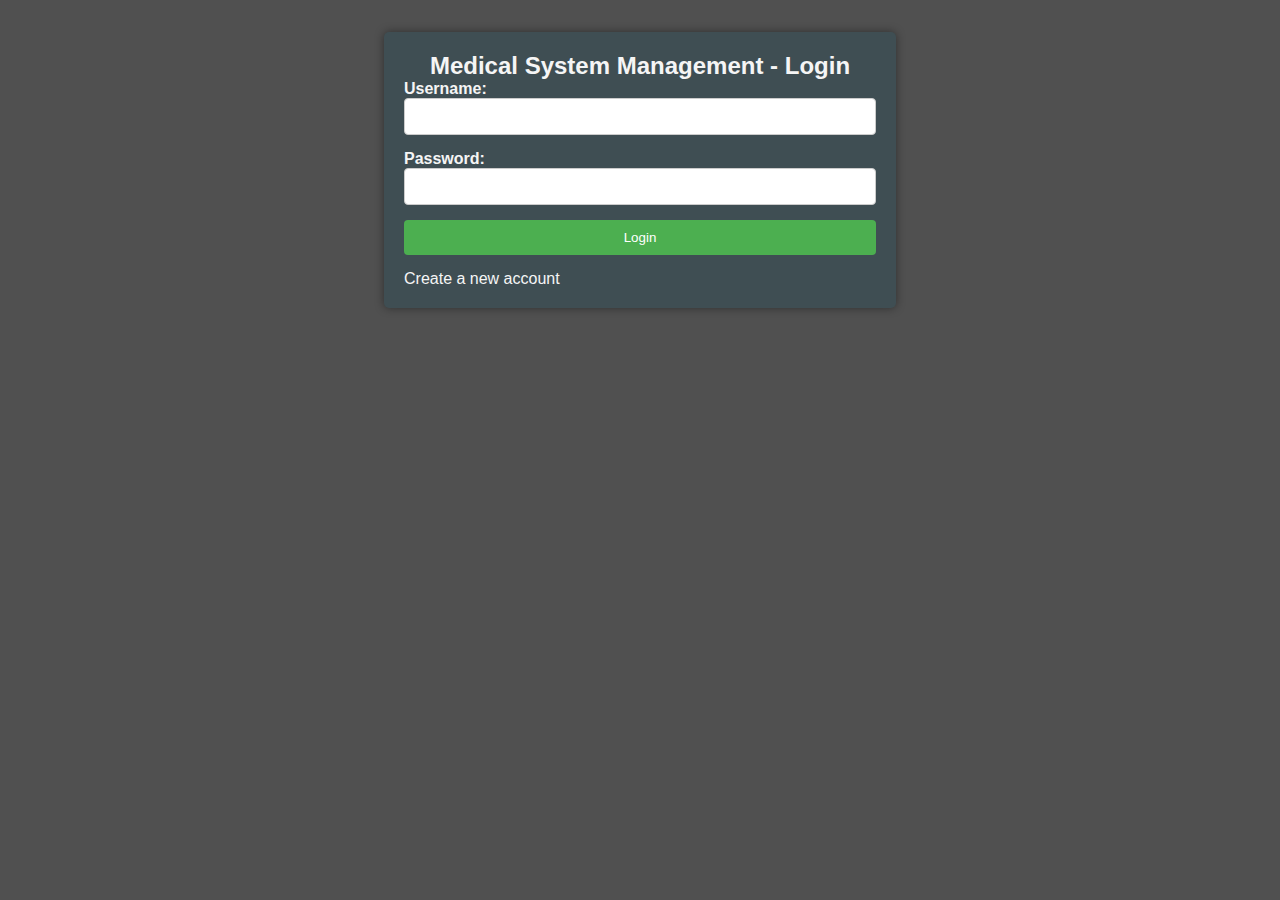
<file: index.html>
<!DOCTYPE html>
<html lang="en">
  <head>
    <meta charset="UTF-8" />
    <meta http-equiv="X-UA-Compatible" content="IE=edge" />
    <meta name="viewport" content="width=device-width, initial-scale=1.0" />
    <link rel="stylesheet" href="./style/index.css" />
    <title>Document</title>
  </head>
  <body>
    <div class="overlay"></div>
    <div class="container">
      <h2>Medical System Management - Login</h2>
      <form action="login.php" method="POST">
        <div class="form-group">
          <label for="username">Username:</label>
          <input type="text" id="username" name="username" required />
        </div>
        <div class="form-group">
          <label for="password">Password:</label>
          <input type="password" id="password" name="password" required />
        </div>
        <div class="form-group">
          <button type="submit">Login</button>
        </div>
      </form>
      <a class="register-link" href="register.html">Create a new account</a>
    </div>
  </body>
</html>
</file>
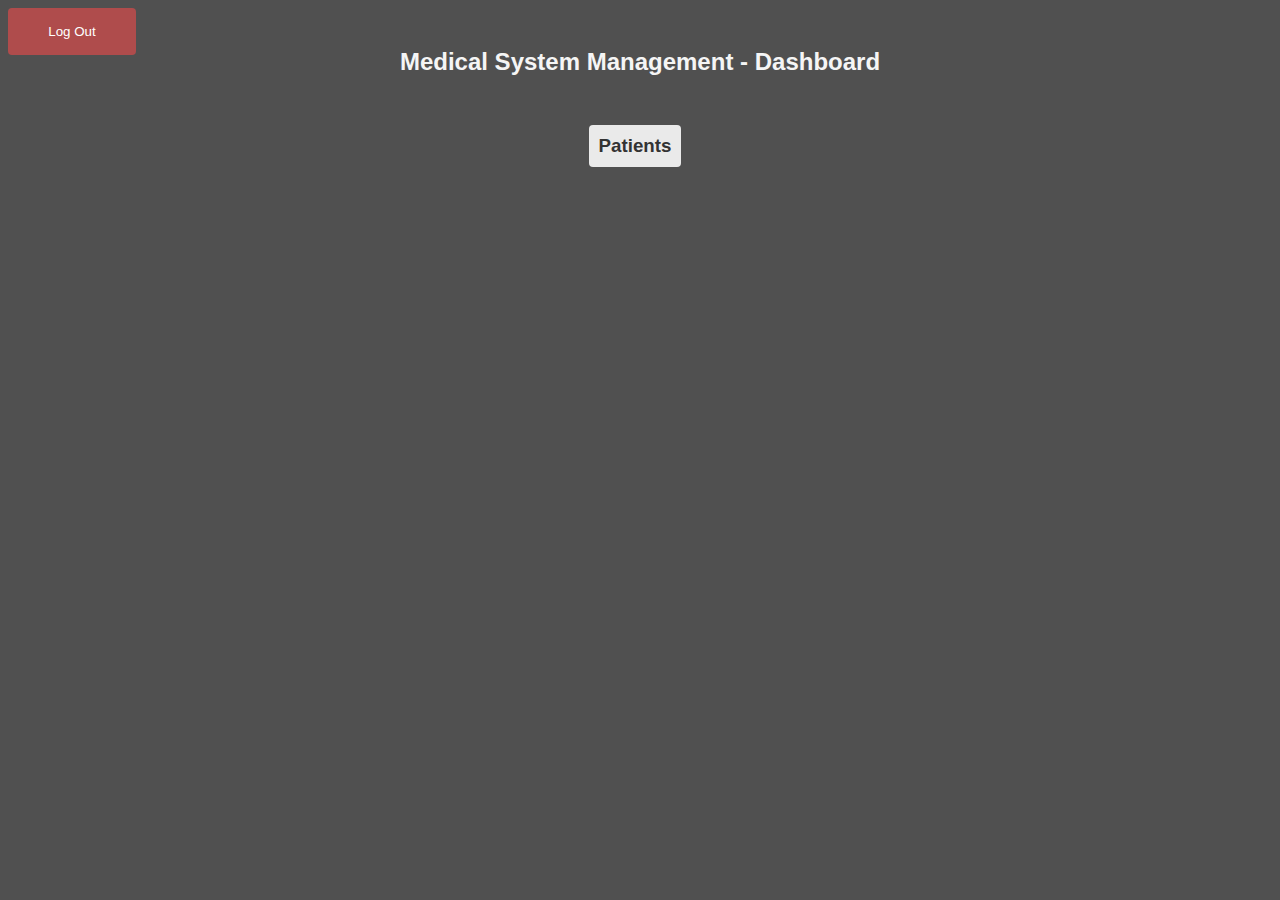
<file: dashboard/dashboard.html>
<!DOCTYPE html>
<html lang="en">
  <head>
    <meta charset="UTF-8" />
    <meta http-equiv="X-UA-Compatible" content="IE=edge" />
    <meta name="viewport" content="width=device-width, initial-scale=1.0" />
    <link rel="stylesheet" href="../style/dashboard.css" />
    <title>Document</title>
    <style>
      .log-out-button {
        position: fixed;
        top: 0.5rem;
        left: 0.5rem;
        padding: 1rem;
        width: 10vw;
        background-color: #af4c4c;
        color: #fff;
        border: none;
        border-radius: 4px;
        cursor: pointer;
      }

      .log-out -button:hover {
        background-color: #863939;
      }
    </style>
  </head>
  <body>
    <div class="container">
      <button class="log-out-button" onclick="logOut()">Log Out</button>
      <h2>Medical System Management - Dashboard</h2>

      <nav>
        <ul>
          <li>
            <h3>Patients</h3>
            <ul class="dropdown">
              <li>
                <a href="../dashboard/patients/insert_patient.html">Insert</a>
              </li>
              <li>
                <a href="../dashboard/patients/delete_patient.html">Delete</a>
              </li>
              <li>
                <a href="../dashboard/patients/edit_patient.html">Edit</a>
              </li>
              <li><a href="../dashboard/patients/patients.php">Show</a></li>
            </ul>
          </li>
          <!--<li>
            <h3>Doctors</h3>
            <ul class="dropdown">
              <li><a href="#">Insert</a></li>
              <li><a href="#">Delete</a></li>
              <li><a href="#">Edit</a></li>
              <li><a href="#">Show</a></li>
            </ul>
          </li>
          <li>
            <h3>Appointments</h3>
            <ul class="dropdown">
              <li><a href="#">Insert</a></li>
              <li><a href="#">Delete</a></li>
              <li><a href="#">Edit</a></li>
              <li><a href="#">Show</a></li>
            </ul>
          </li>
          <li>
            <h3>Invoices</h3>
            <ul class="dropdown">
              <li><a href="#">Insert</a></li>
              <li><a href="#">Delete</a></li>
              <li><a href="#">Edit</a></li>
              <li><a href="#">Show</a></li>
            </ul>
          </li>-->
        </ul>
      </nav>
    </div>
    <script>
      function logOut() {
        // Perform logout actions here
        alert("Logged out successfully!");

        // Replace the current URL in the browser's history
        const newUrl = "/WEB2023/Proiect/index.html";
        history.replaceState({}, "", newUrl);

        // Redirect to the login page
        window.location.href = newUrl;
      }
    </script>
  </body>
</html>
</file>
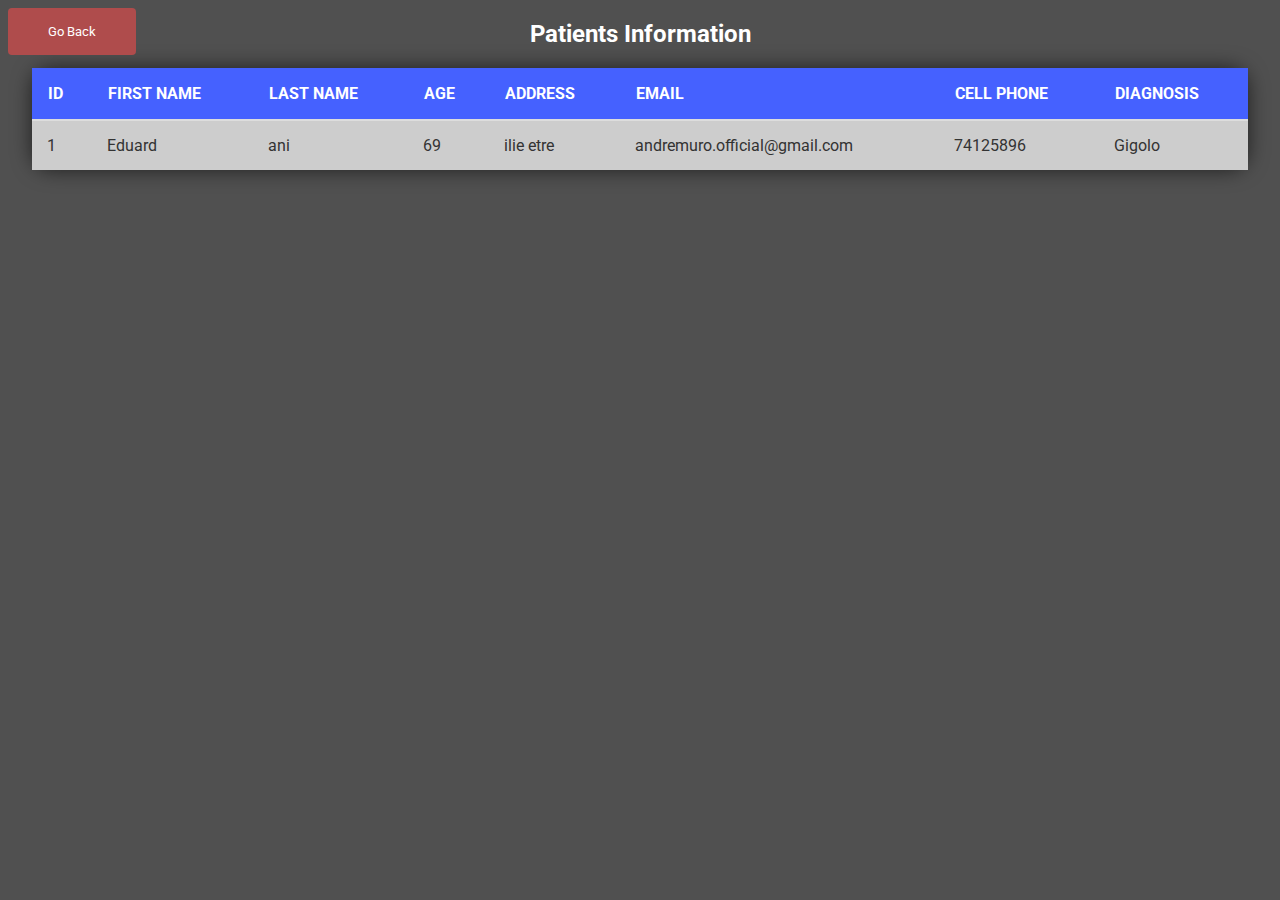
<file: dashboard/patients/patients.html>
<!DOCTYPE html>
<html lang="en">
  <head>
    <meta charset="UTF-8" />
    <meta http-equiv="X-UA-Compatible" content="IE=edge" />
    <meta name="viewport" content="width=device-width, initial-scale=1.0" />
    <link rel="stylesheet" href="../../style/patients.css" />
    <link rel="preconnect" href="https://fonts.googleapis.com" />
    <link rel="preconnect" href="https://fonts.gstatic.com" crossorigin />
    <link
      href="https://fonts.googleapis.com/css2?family=Roboto&display=swap"
      rel="stylesheet"
    />
    <script src="https://code.jquery.com/jquery-3.6.0.min.js"></script>
    <title>Document</title>
    <style>
      .go-back-button {
        position: fixed;
        top: 0.5rem;
        left: 0.5rem;
        padding: 1rem;
        width: 10vw;
        background-color: #af4c4c;
        color: #fff;
        border: none;
        border-radius: 4px;
        cursor: pointer;
      }

      .go-back-button:hover {
        background-color: #863939;
      }
    </style>
  </head>
  <body>
    <button class="go-back-button" onclick="goBack()">Go Back</button>
    <h2>Patients Information</h2>
    <div class="table">
      <table id="patients-table">
        <thead>
          <tr>
            <th>ID</th>
            <th>First Name</th>
            <th>Last Name</th>
            <th>Age</th>
            <th>Address</th>
            <th>Email</th>
            <th>Cell Phone</th>
            <th>Diagnosis</th>
          </tr>
        </thead>
        <tbody></tbody>
      </table>
    </div>
    <script src="./src/patients.js"></script>
    <script>
      function goBack() {
        window.history.back();
      }
    </script>
  </body>
</html>
</file>
<file: style/index.css>
* {
  box-sizing: border-box;
  margin: 0;
  padding: 0;
  font-family: "Roboto", sans-serif;
}

.overlay {
  position: absolute;
  top: 0;
  left: 0;
  width: 100%;
  height: 100vh;
  background-color: #505050;
}

.container {
  position: relative;
  max-width: 40vw;
  margin: 2rem auto;
  padding: 20px;
  background-color: #3f4e53;
  border-radius: 5px;
  box-shadow: 0 0 10px rgba(0, 0, 0, 0.421);
}

h2 {
  text-align: center;
  color: whitesmoke;
}

.form-group {
  margin-bottom: 15px;
}

a {
  color: whitesmoke;
  text-decoration: none;
}

.form-group label {
  font-weight: bold;
  color: whitesmoke;
}

.form-group input[type=text],
.form-group input[type=password] {
  width: 100%;
  padding: 10px;
  border: 1px solid #ccc;
  border-radius: 4px;
}

.form-group button {
  display: block;
  width: 100%;
  padding: 10px;
  background-color: #4caf50;
  color: #fff;
  border: none;
  border-radius: 4px;
  cursor: pointer;
}

.form-group button:hover {
  background-color: #45a049;
}/*# sourceMappingURL=index.css.map */
</file>
<file: style/dashboard.css>
body {
  background-color: #505050;
  font-family: "Roboto", sans-serif;
}

.container {
  max-width: 800px;
  margin: 0 auto;
  padding: 20px;
}

h2 {
  color: whitesmoke;
  text-align: center;
  margin-bottom: 30px;
}

nav ul {
  list-style: none;
  padding: 0;
  margin: 0;
  display: flex;
  justify-content: center;
}

nav ul li {
  position: relative;
  margin-right: 10px;
}

nav ul li h3 {
  text-decoration: none;
  color: #333;
  font-weight: bold;
  padding: 10px;
  border-radius: 4px;
  transition: background-color 0.3s ease;
  display: block;
  background-color: #eaeaea;
  cursor: pointer;
}

nav ul li:hover > ul.dropdown {
  display: flex;
}

ul.dropdown {
  display: none;
  position: absolute;
  top: 100%;
  left: 0;
  background-color: #fff;
  padding: 0;
  min-width: 200px;
  box-shadow: 0 2px 5px rgba(0, 0, 0, 0.2);
  flex-direction: column;
  animation: slideDown 0.3s ease forwards;
}

@keyframes slideDown {
  0% {
    opacity: 0;
    transform: translateY(-10px);
  }
  100% {
    opacity: 1;
    transform: translateY(0);
  }
}
ul.dropdown li {
  margin: 0;
}

ul.dropdown li a {
  padding: 10px;
  border-radius: 4px;
  display: block;
  color: #333;
  text-decoration: none;
  transition: background-color 0.3s ease;
}

ul.dropdown li a:hover {
  background-color: #f2f2f2;
}/*# sourceMappingURL=dashboard.css.map */
</file>
<file: style/patients.css>
.go-back-button {
  position: fixed;
  top: 0.5rem;
  left: 0.5rem;
  padding: 1rem;
  width: 10vw;
  background-color: #af4c4c;
  color: #fff;
  border: none;
  border-radius: 4px;
  cursor: pointer;
}

.go-back-button:hover {
  background-color: #863939;
}

* {
  box-sizing: border-box;
  font-family: "Roboto", sans-serif;
}

body {
  background-color: #505050;
}

h2 {
  color: #fff;
  text-align: center;
}

table {
  width: 95vw;
  border-collapse: collapse;
  color: #333;
  box-shadow: 0 0 1.25rem rgba(0, 0, 0, 0.613);
  border-radius: 1.25rem;
}

th {
  background-color: #4561ff;
  color: #fff;
  text-align: left;
  padding: 1rem;
  font-weight: bold;
  text-transform: uppercase;
  border-bottom: 0.125rem solid #ddd;
  position: sticky;
  top: 0;
}

td {
  padding: 0.9375rem;
  border-bottom: 0.0625rem solid #ddd;
}

tbody tr:last-child td {
  border-bottom: none;
}

tbody tr:nth-child(even) {
  background-color: #ffffff;
}

tbody tr:nth-child(odd) {
  background-color: #cdcdcd;
}

tbody tr:hover {
  background-color: #e9e9e9;
}

caption {
  font-size: 1.5rem;
  font-weight: bold;
  padding: 0.625rem 0;
}

.table-container {
  overflow-x: auto;
}

.table-container::-webkit-scrollbar {
  width: 0.375rem;
  background-color: #f5f5f5;
}

.table-container::-webkit-scrollbar-thumb {
  background-color: #ccc;
  border-radius: 0.1875rem;
}

.table {
  display: flex;
  justify-content: center;
}/*# sourceMappingURL=patients.css.map */
</file>
